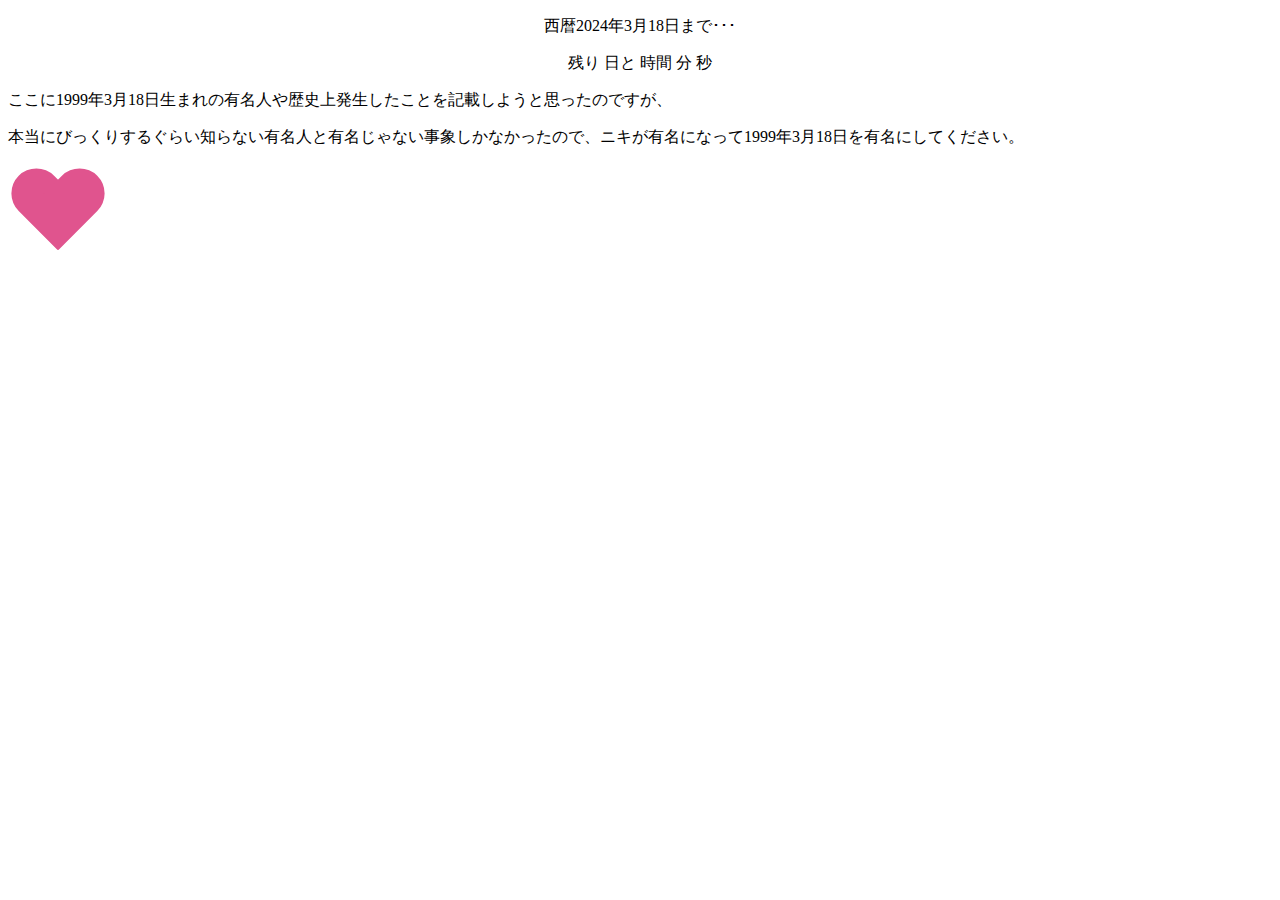
<file: index.html>
<!DOCTYPE html>
<html>
<head>
    <script src="nikitimer.js"></script>
    <link rel="stylesheet" href="nikitimer.css">
<meta charset="UTF-8">
<title>ニキの誕生日用webサイト</title>
</head>
<body>
<div id="table">
<p>西暦2024年3月18日まで･･･</p>
<p class="timer">残り
   <span id="day"></span>日と
   <span id="hour"></span>時間
   <span id="minute"></span>分
   <span id="second"></span>秒
</p>
</div>
<div id="fade-in-element">
<p>ここに1999年3月18日生まれの有名人や歴史上発生したことを記載しようと思ったのですが、</p>
<p>本当にびっくりするぐらい知らない有名人と有名じゃない事象しかなかったので、ニキが有名になって1999年3月18日を有名にしてください。</p>
</div>
<div class="heart"></div>
</body>
</html>
</file>
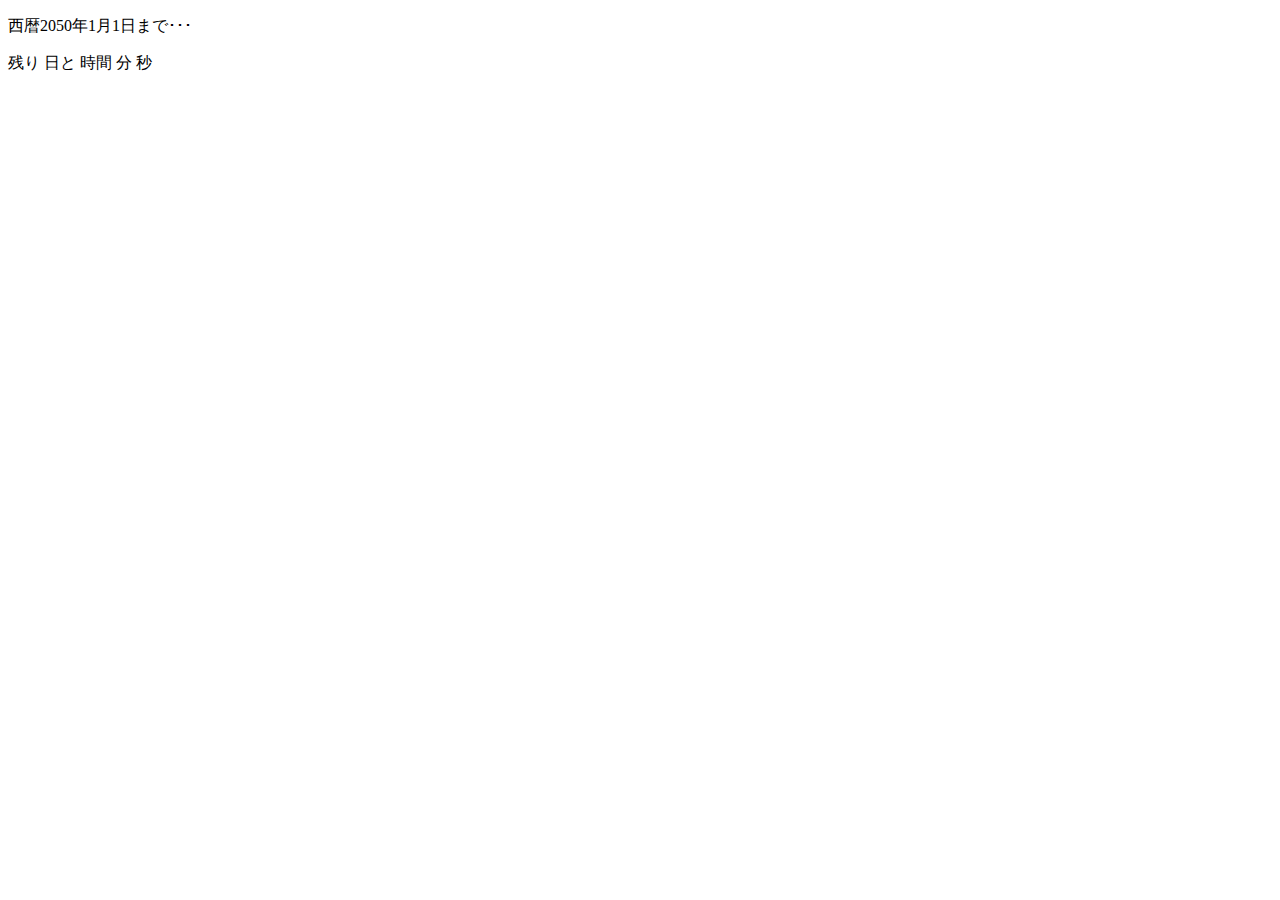
<file: niki.html>
<!DOCTYPE html>
<html>
<head>
    <script src="nikitimer.js"></script>
<meta charset="UTF-8">
<title>Insert title here</title>
</head>
<body>
<p>西暦2050年1月1日まで･･･</p>
<p class="timer">残り
   <span id="day"></span>日と
   <span id="hour"></span>時間
   <span id="minute"></span>分
   <span id="second"></span>秒
</p>
</body>
</html>
</file>
<file: nikitimer.css>
@charset "UTF-8";
div#table{
	text-align: center;
}
/* フェードインのアニメーションを定義 */
@keyframes fadeIn {
  from {
    opacity: 0; /* 開始時の透明度 */
  }
  to {
    opacity: 1; /* 終了時の透明度 */
  }
}

/* フェードインする要素に対して、アニメーションを適用 */
#fade-in-element {
  animation: fadeIn 10s ease-in-out; /* フェードインのアニメーションを1秒かけて実行 */
}

.heart {
  width: 100px;  /* 正方形を作る */
  height: 100px; /* 正方形を作る */
  position: relative;/* 基準位置とする */
}
.heart::before,
.heart::after {
  content: "";  /* 疑似要素に必須 */
  width: 50%;   /* ハートの丸い部分の大きさにかかわる */
  height: 80%;  /* ハートの高さにかかわる */
  background: #E0548E; /* ハートの色 */
  border-radius: 25px 25px 0 0; /* ハートの半円を生成 */
  display: block; /* ブロック要素にする */
  position: absolute; /* 相対位置に指定 */
}
.heart::before {
  transform: rotate(-45deg); /* 左に回転 */
  left: 14%;                 /* 左からの位置を指定 */
}
.heart::after {
  transform: rotate(45deg);  /* 右に回転 */
  right: 14%;                /* 右からの位置を指定 */
}
</file>
